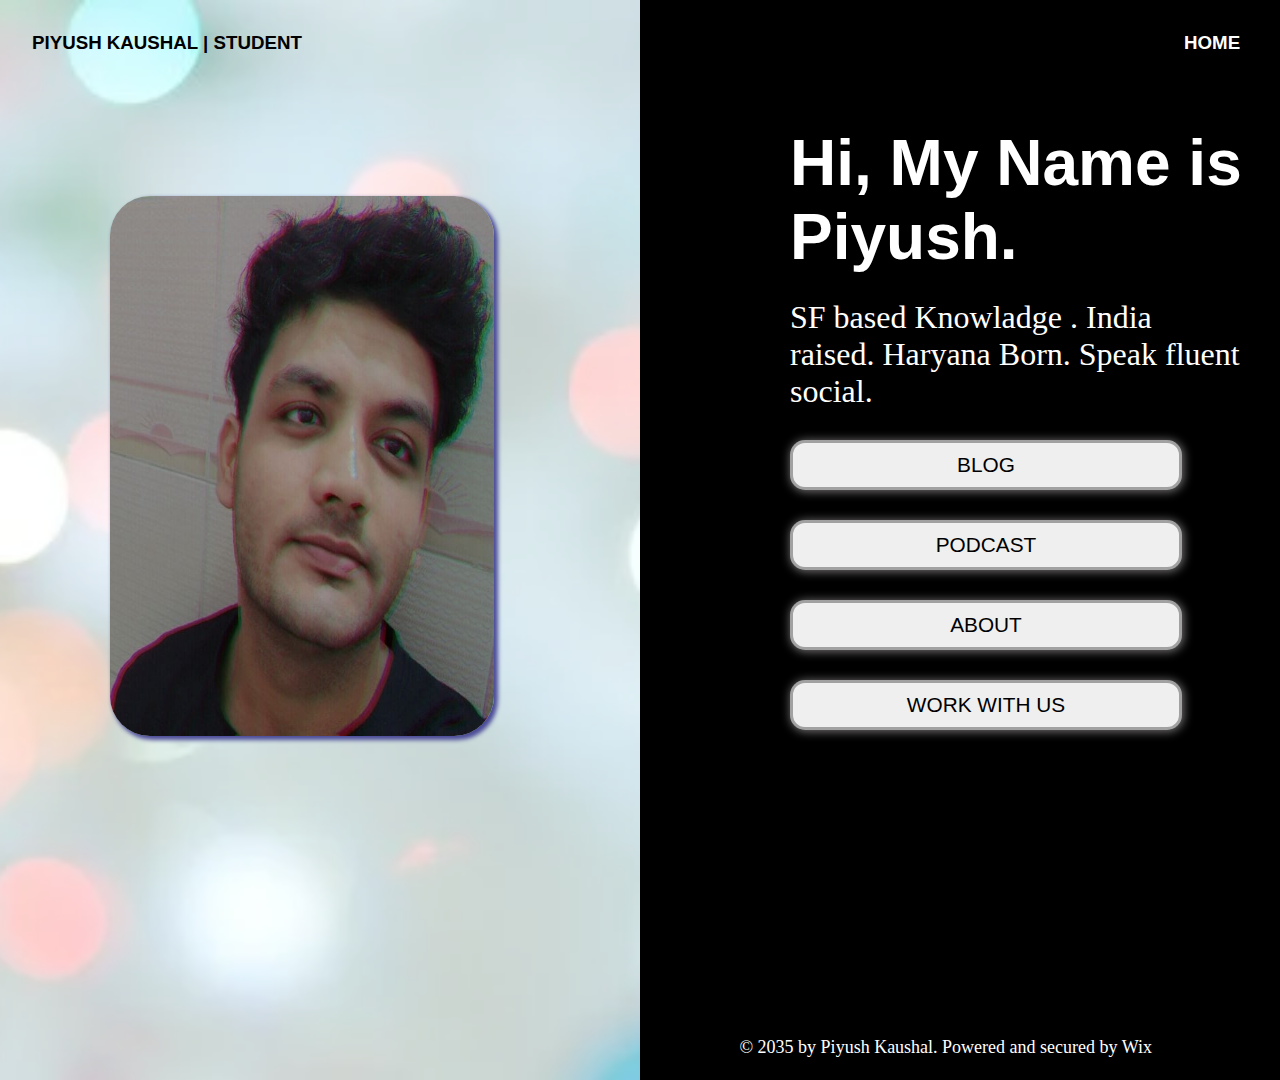
<file: index.html>
<!DOCTYPE html>
<html lang="en">
<head>
    <meta charset="UTF-8">
    <meta name="viewport" content="width=device-width, initial-scale=1.0">
    <title>task4</title>
    <link rel="stylesheet" href="https://cdnjs.cloudflare.com/ajax/libs/font-awesome/6.4.2/css/all.min.css" integrity="sha512-z3gLpd7yknf1YoNbCzqRKc4qyor8gaKU1qmn+CShxbuBusANI9QpRohGBreCFkKxLhei6S9CQXFEbbKuqLg0DA==" crossorigin="anonymous" referrerpolicy="no-referrer" />

    <link rel="stylesheet" href="second.css">
</head>
<body>
    <div class="block1">
        <div class="box1">
            <h3>PIYUSH KAUSHAL | STUDENT </h3>
            <img src="img/WhatsApp Image 2023-11-12 at 5.19.48 PM.jpeg" alt="error">
        </div>
        <div class="box2">
            <h3 class="h_3">HOME</h3>
            <div class="box22">
                <h1>Hi, My Name is Piyush.</h1>
                <p>SF based Knowladge . India raised.
                    Haryana Born. Speak fluent social.</p>
                    <button class="but">BLOG</button>
                    <button class="but">PODCAST</button>
                    <button class="but">ABOUT</button>
                    <button class="but">WORK WITH US</button>
                    <i id="i1" class="fa-brands fa-twitter"></i>
                    <i class="fa-brands fa-discord"></i>
                    <i class="fa-brands fa-instagram"></i>
                    <i class="fa-brands fa-whatsapp"></i>
                    <i id="i5" class="fa-solid fa-envelope"></i>
        </div>
        </div>
    </div>
    <footer>© 2035 by Piyush Kaushal. Powered and secured by Wix</footer>
</body>
</html>
</file>
<file: second.css>
*{
    margin: 0%;
    padding: 0%;
    box-sizing: border-box;
}
.block1 {
    display: flex;
} 
.box1 {
    height: 120vh;
    width: 50%;
}
.box1::before {
    background: url('img/pexels-photo-255379.webp') no-repeat center center/cover ;
    content:"";
    position: absolute;
    height: 120vh;
    width: 50%;
    z-index: -1;
    opacity: 0.5;
}
.box2 {
    height: 120vh;
    width: 50%;
    background-color: rgb(0, 0, 0);
}
h3 {
   
    padding: 5%;
    font-family: 'Segoe UI', Tahoma, Geneva, Verdana, sans-serif;

}
img {
    height: 60vh;
    width: 60%;
    margin: 110px;
    border-radius: 40px;
    box-shadow: 3px 3px 4px 1px rgb(75, 75, 152);
}
h1{ font-size: 4rem;
    color: white;
    font-family: 'Segoe UI', Tahoma, Geneva, Verdana, sans-serif;
}
.h_3 {
    margin-left: 80%;
    color: white;
    font-family: 'Segoe UI', Tahoma, Geneva, Verdana, sans-serif;
}
.box22 {
    padding: 40px 0px 0px 150px;
}
p{
    color: white;
    font-size: 2rem;
    margin-top: 25px;
    padding-right: 40px;
  
}
button {
    display: block;
    margin-top: 30px;
    width: 80%;
    border: 3px solid rgba(128, 128, 128, 0.71);
    border-radius: 15px;
    font-size: 1.3rem;
    padding: 10px;
    box-shadow: 1px 1px 10px 1px rgba(230, 224, 224, 0.481);
}
button:hover{
    background-color: rgba(255, 255, 255, 0.414);
    cursor: pointer;
    border: 3px solid white;
}
body {
    position: relative;
}
footer {
    color: white;
    position: absolute;
    bottom: 2%;
    right: 10%;
    font-size: 18px;
}
i {
    color: white;
    font-size: 2rem;
    margin: 35px 0px 20px 20px;
   
}
#i1 {
    margin-left: 20%;
}
i:hover {
    cursor: pointer;
}
@media all and (min-width: 360px ) and (max-width: 768px) {

.box1 {
    display: none;
} 
.box2{
    height: 100vh;
    width: 100vh;
}
h1 {
    font-size: 2rem;
}
p{
    font-size: 1rem;
}
#i5{
    display: none;
}
i{
    font-size: 0.8rem;
}
.box22{
    padding: 20px 0px 0px 75px;;
}
.h_3 {
    margin-left: 35%;
}
button {
    margin-left: 20%;
    width: 40%;
    border: 2px solid rgba(128, 128, 128, 0.71);
    font-size: 0.8rem;
    padding: 5px;
}
footer {
    font-size: 10px;
}
}
</file>
